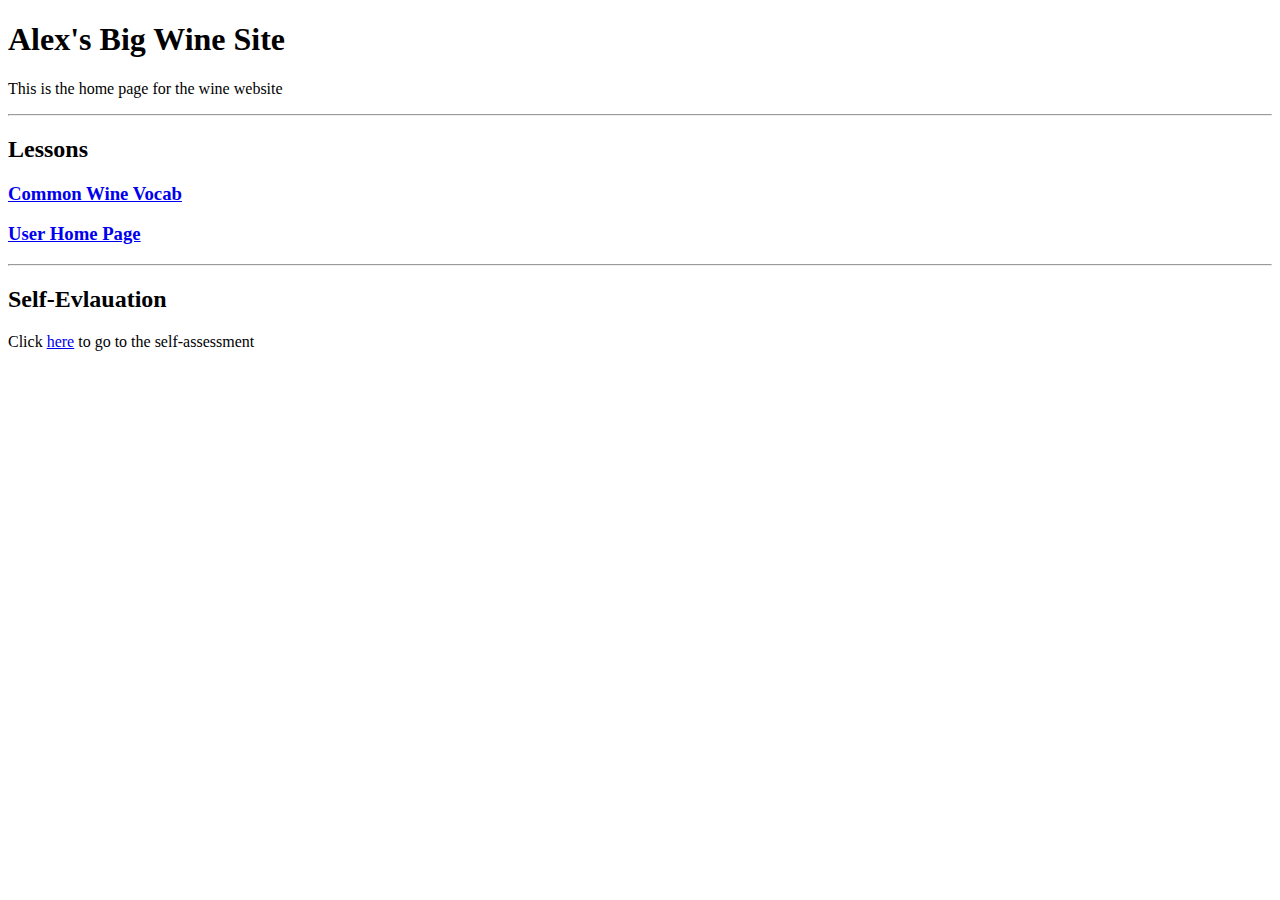
<file: index.html>
<!DOCTYPE html>
<!DOCTYPE html>
<html>
<head>
	<meta charset="utf-8">
	<title>Homepage</title>
</head>
<body>
  <div id="Introduction">
    <h1>Alex's Big Wine Site</h1>
    <p>This is the home page for the wine website</p>
  </div>
  <hr>
  <div id="lessons">
  	<h2>Lessons</h2>
  	<a href="./wine-vocab.html"><h3>Common Wine Vocab</h3></a>
    <a href="./User-Page.html"><h3>User Home Page</h3></a>
  </div>
  <hr>
  <div id="Test">
  	<h2>Self-Evlauation</h2>
  	<p>Click <a href="./Name-input.html">here</a> to go to the self-assessment</p>
  </div>


</body>
</html>
</file>
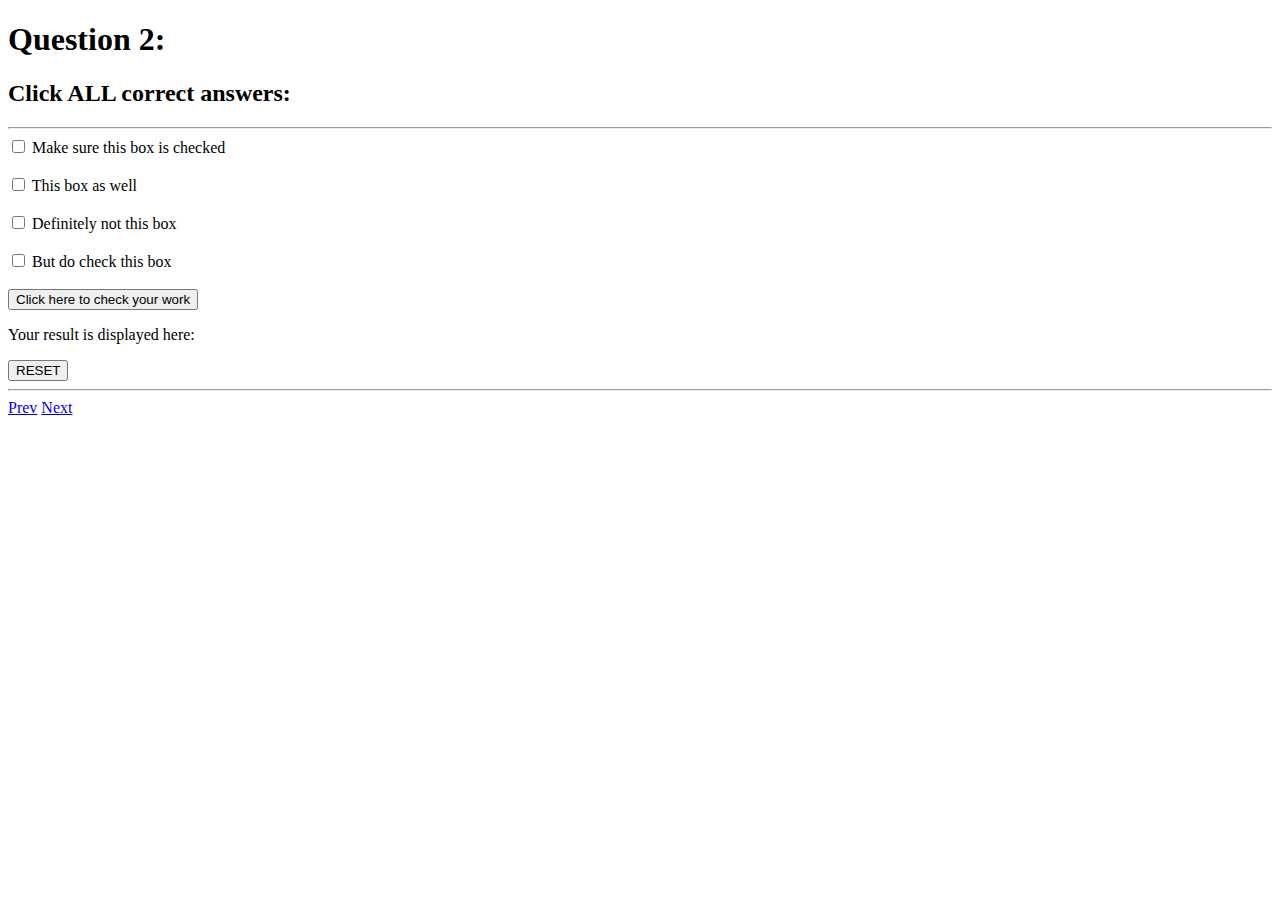
<file: checkbox-question.html>
<!DOCTYPE html>
<html>
  <head>
	<meta charset="utf-8">
	<title>Multiple Correct Answers</title>
  </head>
  <body>
    <header>
    	<h1>Question 2:</h1>
    </header>
    <div id="question">
    	<h2>Click ALL correct answers:</h2>
    	<hr>
    	<input id="answer-1" name="answer-1" type="checkbox">
      <label for="answer-1">Make sure this box is checked</label>
      <br>
      <br>
      <input id="answer-2" name="answer-2" type="checkbox">
      <label for="answer-2">This box as well</label>
      <br>
      <br>
      <input id="answer-3" name="answer-3" type="checkbox">
      <label for="answer-3">Definitely not this box</label>
      <br>
      <br>
      <input id="answer-4" name="answer-4" type="checkbox">
      <label for="answer-4">But do check this box</label>
      <br>
      <br>
      <button id="submit" type="button" onclick="checkAnswer()">Click here to check your work</button>
      <br>
      <p id="result">Your result is displayed here:</p>
    	<button id="reset" type="button" onclick="reset()">RESET</button>
    	<hr>
    	<!---Need to change these into buttons that link and send correct/incorrect info to next page --->
    	<a href="./radio-question.html">Prev</a>
    	<a href="./drag-and-drop-question.html">Next</a>
    </div>
    <script type="text/javascript">
    	const checkAnswer = () =>{
    		/*Did we get here?
    		document.getElementById("answer-1").innerHTML = "You clicked on something"*/

    		//Disable clicking any additional boxes
    		document.getElementById("answer-1").disabled = true
    		document.getElementById("answer-2").disabled = true
    		document.getElementById("answer-3").disabled = true
    		document.getElementById("answer-4").disabled = true
    		//Relay back to the user that they chose correctly
    		//Need to loop this
    		let box1 = document.getElementById('answer-1').checked
        let box2 = document.getElementById('answer-2').checked
        let box3 = document.getElementById('answer-3').checked
        let box4 = document.getElementById('answer-4').checked
        box1 && box2 && !box3 && box4 ? document.getElementById('result').innerHTML = "CORRECT" : document.getElementById('result').innerHTML = "INCORRECT"
    	}
    </script>
    <script type="text/javascript">
    	const reset = () => {
        document.getElementById('result').innerHTML = "Your result is displayed here:" //This is hard-coded, should pass button ID as parameter. Need to figure out how to send a element parameter
        document.getElementById('answer-1').disabled = false
        document.getElementById('answer-2').disabled = false
        document.getElementById('answer-3').disabled = false
        document.getElementById('answer-4').disabled = false
        }
    </script>
  </body>
</html>
</file>
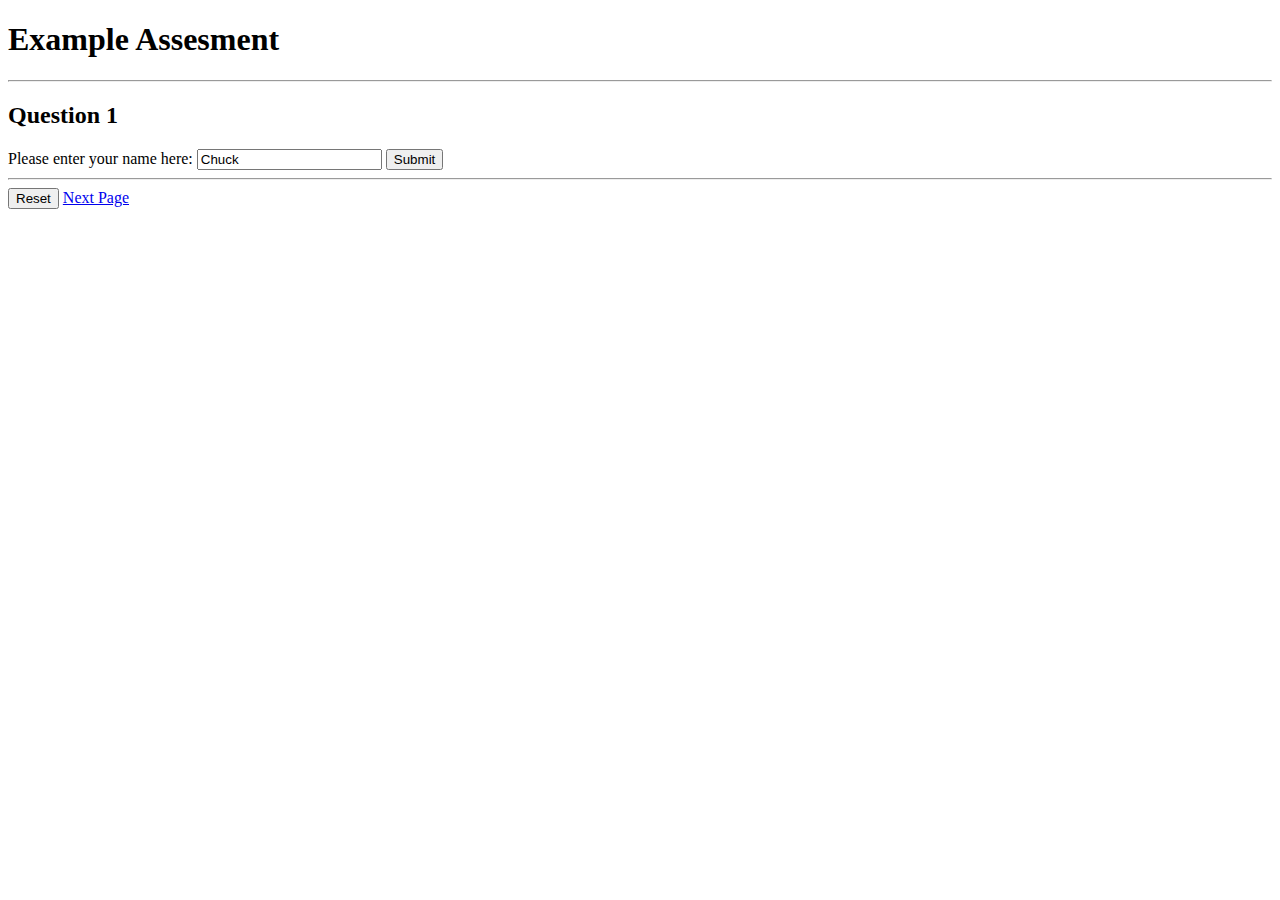
<file: Name-input.html>
<!DOCTYPE html>
<html>
  <head>
  	<!---Header Shit Here--->
    <title>Generic Textbox and Button Example</title>
  </head>
  <body>
  	<!---Body Shit Here--->
    <header>
      <h1>Example Assesment</h1><hr>
    </header>
    <form action="./Names.txt" method="PUSH"> 
      <div id="question-1">
        <h2>Question 1</h2>
        <label for="problem-1">Please enter your name here:</label>
        <input id="problem-1" name="problem-1" type="text" value="Chuck" required>
        <button id="first-button" type="button" onclick="checkAnswer()">Submit</button>
      </div>
    </form>
    <hr>
    <button id="reset" type="button" onclick="reset()">Reset</button>
    <a href="./radio-question.html">Next Page</a>
    <!--- Look into JQuery to be able to link to .js files for future --->
    <script type="text/javascript">
      const checkAnswer = () => {
        document.getElementById("first-button").innerHTML = "Submitted" //This is hard-coded, should pass button ID as parameter. Need to figure out how to send a element parameter
        document.getElementById('first-button').disabled = true
        document.getElementById('reset').disabled = false
      }
    </script>
    <script type="text/javascript">
      const reset = () => {
        document.getElementById("first-button").innerHTML = "Submit" //This is hard-coded, should pass button ID as parameter. Need to figure out how to send a element parameter
        document.getElementById('first-button').disabled = false
        document.getElementById('reset').disabled = true
      }
    </script>
  </body>
  <footer>
  	<!---Footer Shit Here--->
  </footer>
</html>
</file>
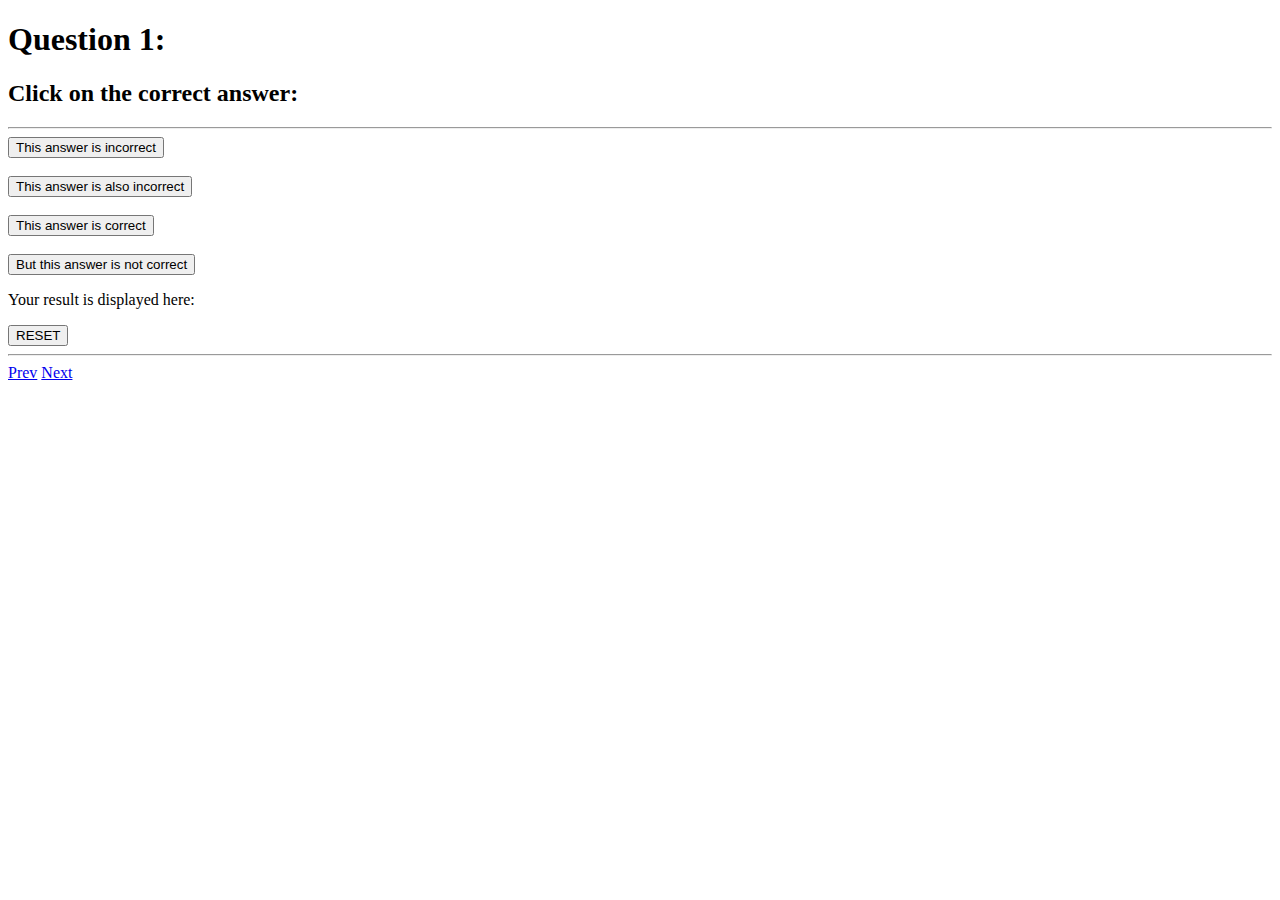
<file: radio-question.html>
<!DOCTYPE html>
<html>
  <head>
	<meta charset="utf-8">
	<title>One Correct Answer</title>
  </head>
  <body>
    <header>
    	<h1>Question 1:</h1>
    </header>
    <div id="question">
    	<h2>Click on the correct answer:</h2>
    	<hr>
    	<button id="answer-1" type="button" onclick="checkAnswer(0)">This answer is incorrect</button>
    	<br><br>
    	<button id="answer-2" type="button" onclick="checkAnswer(0)">This answer is also incorrect</button>
    	<br><br>
    	<button id="answer-3" type="button" onclick="checkAnswer(1)">This answer is correct</button>
    	<br><br>
    	<button id="answer-4" type="button" onclick="checkAnswer(0)">But this answer is not correct</button>
    	<br>
    	<p id="result">Your result is displayed here:</p>
    	<button id="reset" type="button" onclick="reset()">RESET</button>
    	<hr>
    	<!---Need to change these into buttons that link and send correct/incorrect info to next page --->
    	<a href="./Name-input.html">Prev</a>
    	<a href="./checkbox-question.html">Next</a>
    </div>
    <script type="text/javascript">
    	const checkAnswer = (answer) =>{
    		/*Did we get here?
    		document.getElementById("answer-1").innerHTML = "You clicked on something"*/

    		//Disable clicking any additional boxes
    		document.getElementById("answer-1").disabled = true
    		document.getElementById("answer-2").disabled = true
    		document.getElementById("answer-3").disabled = true
    		document.getElementById("answer-4").disabled = true
    		/* Need to get this loop working
    		for (let i = 1; i<5; i++) {
    			document.getElementById('answer\-' + i).disabled	= true
    			document.getElementById("last-querey").innerHTML = 'answer\-' + i + ' ' + answer
    		}*/
    		//Relay back to the user that they chose correctly
    		answer ? document.getElementById('result').innerHTML = "CORRECT" : document.getElementById('result').innerHTML = "INCORRECT"
    	}
    </script>
    <script type="text/javascript">
    	const reset = () => {
        document.getElementById('result').innerHTML = "Your result is displayed here:" //This is hard-coded, should pass button ID as parameter. Need to figure out how to send a element parameter
        document.getElementById('answer-1').disabled = false
        document.getElementById('answer-2').disabled = false
        document.getElementById('answer-3').disabled = false
        document.getElementById('answer-4').disabled = false
        }
    </script>
  </body>
</html>
</file>
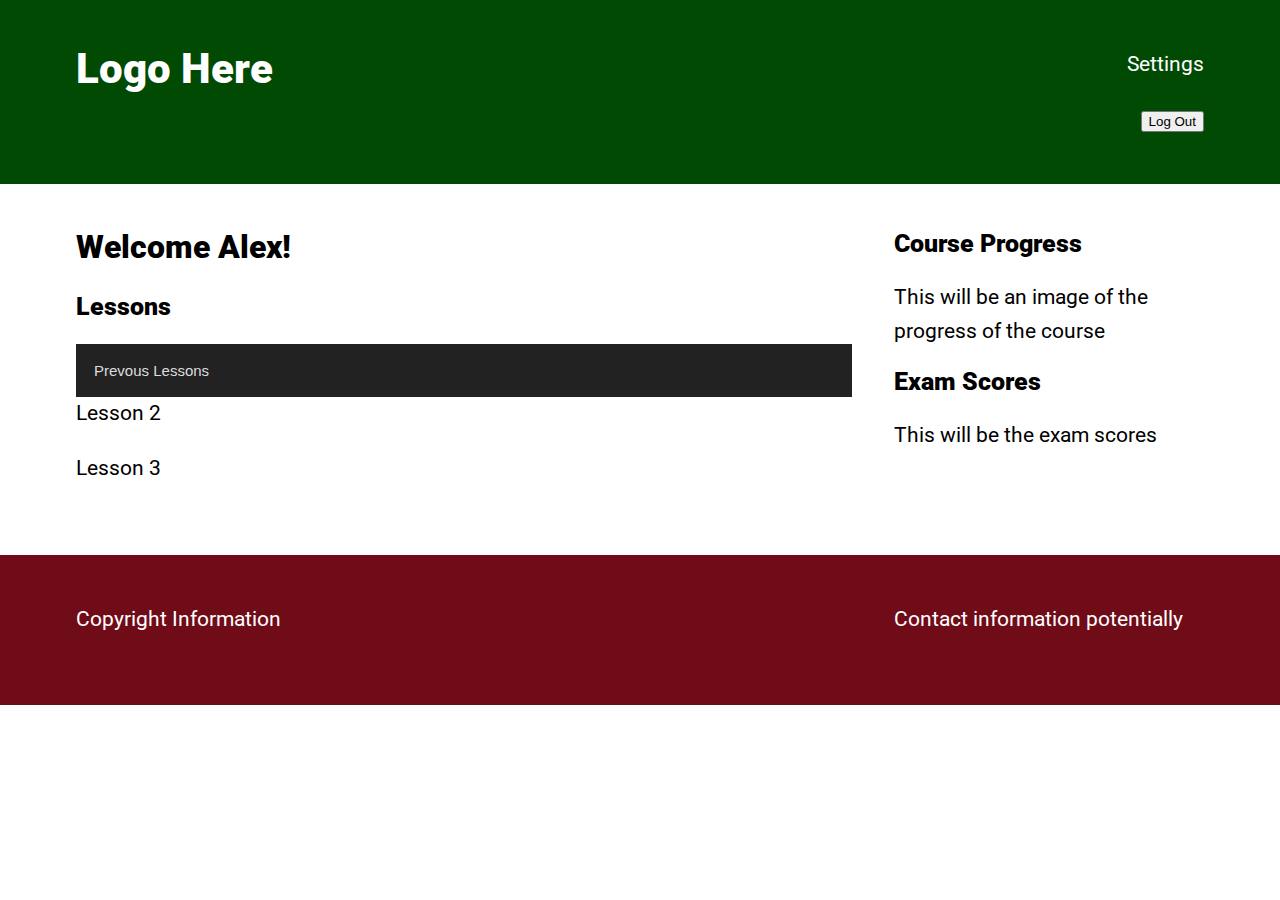
<file: User-Page.html>
<!DOCTYPE html>
<!DOCTYPE html>
<html>
<head>
	<meta charset="utf-8">
	<title>Welcome to your wine portal</title>
	<link rel="stylesheet" type="text/css" href="./css/index.css">
</head>
<body>
  <header class="bg-green">
  	<div class="container">
    	<div class="split">
 	     <div>
 	       <h1>Logo Here</h1>
 	     </div>
 	     <div class="text-right">
 	       <p class="Standalone-Link">Settings</p>
 	       <button>Log Out</button>
 	     </div>
     </div>
  	</div>
  </header>
  
  <section class="bg-white">
    <div class="container">
    	<div class="split">
      	<div class="Lessons">
      	  	<h2>Welcome Alex!</h2>
      	  	<h3>Lessons</h3>
      	  	<!--- Collapsable Menu with previous lessons --->
      	  	<button type="button" class="collapsable">Prevous Lessons</button>
      	  	<div class="content">
      	    	<p>Lesson 1</p>
      	    </div>
      	    <p>Lesson 2</p>
      	    <p>Lesson 3</p>
      	  </div>
      	  <div class="text-center">
      	  	<!--- Link current course progress here --->
      	  	<h3 class="course-status">Course Progress</h3>
      	  	<p>This will be an image of the progress of the course</p>
      	  	<h3 class="course-status">Exam Scores</h3>
      	  	<p>This will be the exam scores</p>
      	  </div>
      </div>
    </div>
  </section>
  
  <footer class="bg-red">
  	<div class="container">
  	  <div class="split">
  	  	<div>
  	  		<p>Copyright Information</p>
  	  	</div>
  	  	<div>
  	  		<p>Contact information potentially</p>
  	  	</div>
  	  </div>
  	</div>
  </footer>

  <!--- JS Files Here--->
  <script type="text/javascript" src="./js/index.js"></script>
</body>
</html>
</file>
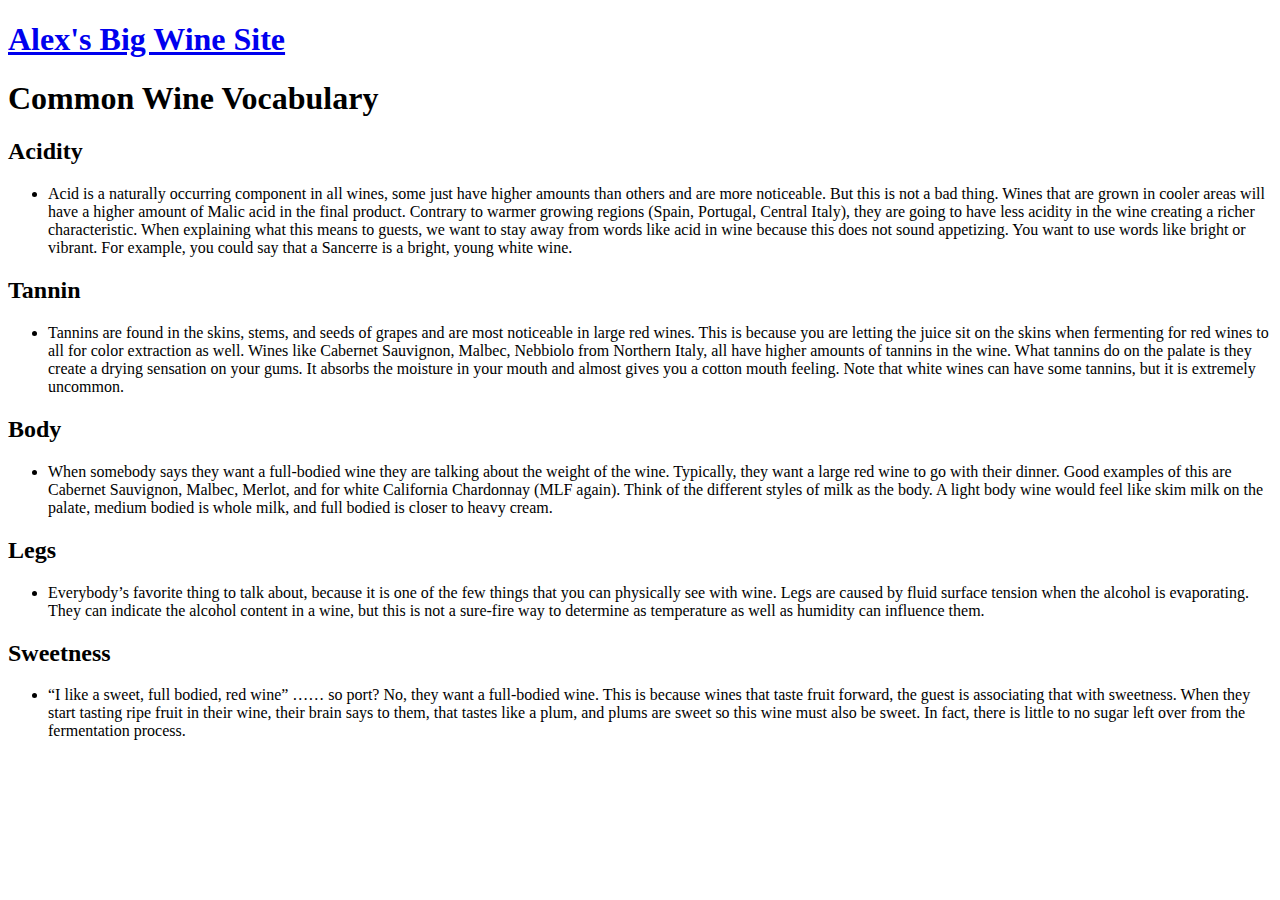
<file: wine-vocab.html>
<!DOCTYPE html>
<!DOCTYPE html>
<html>
<head>
	<meta charset="utf-8">
	<title>Common Wine Vocabulary</title>
</head>
<body>
  <!--- Should add a constant site header, use js/lambda? --->
  <header>
  	<a href="./index.html"><h1>Alex's Big Wine Site</h1></a>
  </header>
  <h1>Common Wine Vocabulary</h1>
  <div id="Vocab-List">
    <h2>Acidity</h2>
    <ul>
    	<li>Acid is a naturally occurring component in all wines, some just have higher amounts
  than others and are more noticeable. But this is not a bad thing. Wines that are grown
  in cooler areas will have a higher amount of Malic acid in the final product. Contrary to
  warmer growing regions (Spain, Portugal, Central Italy), they are going to have less
  acidity in the wine creating a richer characteristic. When explaining what this means to
  guests, we want to stay away from words like acid in wine because this does not sound
  appetizing. You want to use words like bright or vibrant. For example, you could say
  that a Sancerre is a bright, young white wine.</li>
    </ul>
    <h2>Tannin</h2>
    <ul>
    	<li>Tannins are found in the skins, stems, and seeds of grapes and are most noticeable in
  large red wines. This is because you are letting the juice sit on the skins when
  fermenting for red wines to all for color extraction as well. Wines like Cabernet
  Sauvignon, Malbec, Nebbiolo from Northern Italy, all have higher amounts of tannins in
  the wine. What tannins do on the palate is they create a drying sensation on your gums.
  It absorbs the moisture in your mouth and almost gives you a cotton mouth feeling.
  Note that white wines can have some tannins, but it is extremely uncommon.</li>
    </ul>
    <h2>Body</h2>
    <ul>
    	<li>When somebody says they want a full-bodied wine they are talking about the weight of
  the wine. Typically, they want a large red wine to go with their dinner. Good examples
  of this are Cabernet Sauvignon, Malbec, Merlot, and for white California Chardonnay
  (MLF again). Think of the different styles of milk as the body. A light body wine would
  feel like skim milk on the palate, medium bodied is whole milk, and full bodied is closer
  to heavy cream.</li>
    </ul>
    <h2>Legs</h2>
    <ul>
    	<li>Everybody’s favorite thing to talk about, because it is one of the few things that you can
  physically see with wine. Legs are caused by fluid surface tension when the alcohol is
  evaporating. They can indicate the alcohol content in a wine, but this is not a sure-fire
  way to determine as temperature as well as humidity can influence them.</li>
    </ul>
    <h2>Sweetness</h2>
    <ul>
    	<li>“I like a sweet, full bodied, red wine” …… so port? No, they want a full-bodied wine. This
  is because wines that taste fruit forward, the guest is associating that with sweetness.
  When they start tasting ripe fruit in their wine, their brain says to them, that tastes like
  a plum, and plums are sweet so this wine must also be sweet. In fact, there is little to no
  sugar left over from the fermentation process.</li>
    </ul>
  </div>
</body>
</html>
</file>
<file: css/index.css>
@import url('https://fonts.googleapis.com/css2?family=Roboto:wght@100;300&display=swap');


:root {
  --clr-primary-400: #004a04;

  --clr-accent-400: #700c18;

  --clr-neutral-90: #f1f1f1;
  --clr-neutral-100: #fff;
  --clr-neutral-200: #ddd;
  --clr-neutral-500: #777;
  --clr-neutral-800: #333;
  --clr-neutral-850: #222;


  /* Font families */
  
  --ff-primary: 'Roboto', sans-serif;
  

  
}

body{
  font-weight: 400;
  font-size: 1.3125rem;
  line-height: 1.6;
}

*,
*::before,
*::after {
  box-sizing:  border-box;
}

body,
h1,
h2,
h3,
p {
  margin:  0;
  font-family:  var(--ff-primary);
}

h1,
h2,
h3{
  line-height: 1;
  font-weight: 900;
}

h1,
h2,
h3,
p,
.content {
  margin-bottom: 1em;
}

.text-right{
  text-align: right;
}

header,
section,
footer {
  padding: 3rem 0;
}

.container {
  margin-inline: auto;
  width: min(90%, 70.5rem);
}

.split {
  display: flex;
  flex-direction: column;
}

@media (min-width: 40rem){
  .split{
    flex-direction: row;
  }

  .split > * {
    flex-basis: 100%;
  }
  .split > * + * {
    flex-basis: 40%;
    margin-left: 2em;
  }
}

.bg-green {
  background-color: var(--clr-primary-400);
  /*Fix this*/
  color: var(--clr-neutral-100);
}
.bg-red {
  background-color: var(--clr-accent-400);
  color: var(--clr-neutral-100);
}
.bg-white {
  background-color: var(--clr-neutral-100);
}


/* Style the button that is used to open and close the collapsible content */
.collapsable {
  background-color: var(--clr-neutral-850);
  color: var(--clr-neutral-200);
  cursor: pointer;
  padding: 1.125rem;
  width: 100%;
  border: none;
  text-align: left;
  outline: none;
  font-size: .938rem;
}

/* Add a background color to the button if it is clicked on (add the .active class with JS), and when you move the mouse over it (hover) */
.active, .collapsable:hover {
  background-color: var(--clr-neutral-800);
}

/* Style the collapsible content. Note: hidden by default */
.content {
  padding: 0 18px;
  display: none;
  overflow: hidden;
  background-color: var(--clr-neutral-90);
  width: 100%;
}

.current-lesson {
  background-color: var(--clr-accent-400);
  color: var(--clr-neutral-100);
}

.upcoming-lesson {
  color:  var(--clr-neutral-500);
}
</file>
